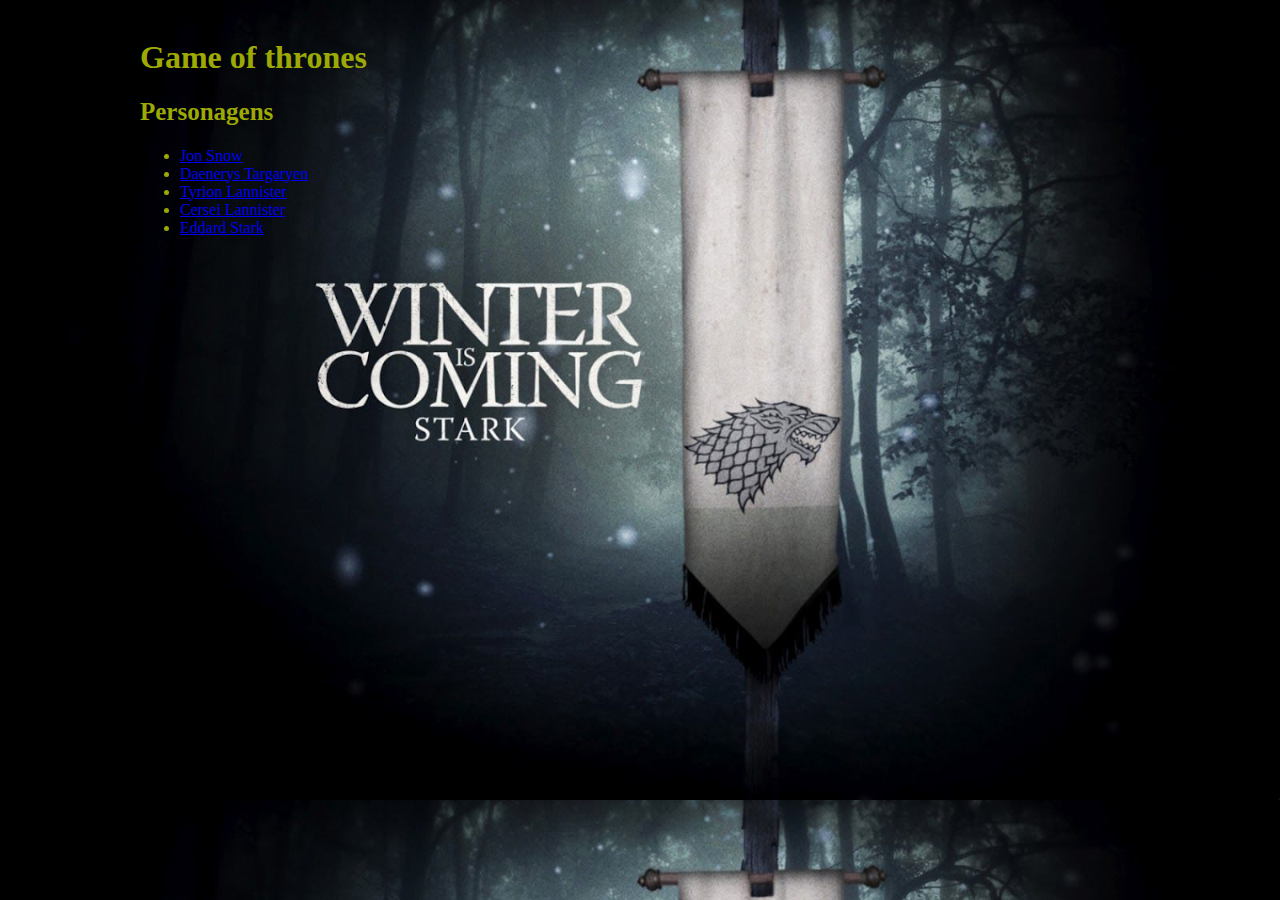
<file: index.html>
<!doctype html>
<html lang="pt-br">
    
    <head>
        <meta charset="utf-8">
        <title>Game of thrones</title>
        <link rel="stylesheet" href="css/estilo.css">
        
        
    </head>
    
    <body>
        <div id="container">
        
        
        <h1>Game of thrones</h1>
        <h2>Personagens</h2>
        <ul>
            <li><a href="paginas/Jon_Snow.html">Jon Snow</a></li>
            <li><a href="paginas/Daenerys.html">Daenerys Targaryen</a></li>
            <li><a href="paginas/Tyrion.html">Tyrion Lannister</a></li>
            <li><a href="paginas/Cersei.html">Cersei Lannister</a></li>
            <li><a href="paginas/eddard.html">Eddard Stark</a></li>
        
        
        
        
        
        </ul>
        
        
        </div>
    
    
    </body>
    
</html>
</file>
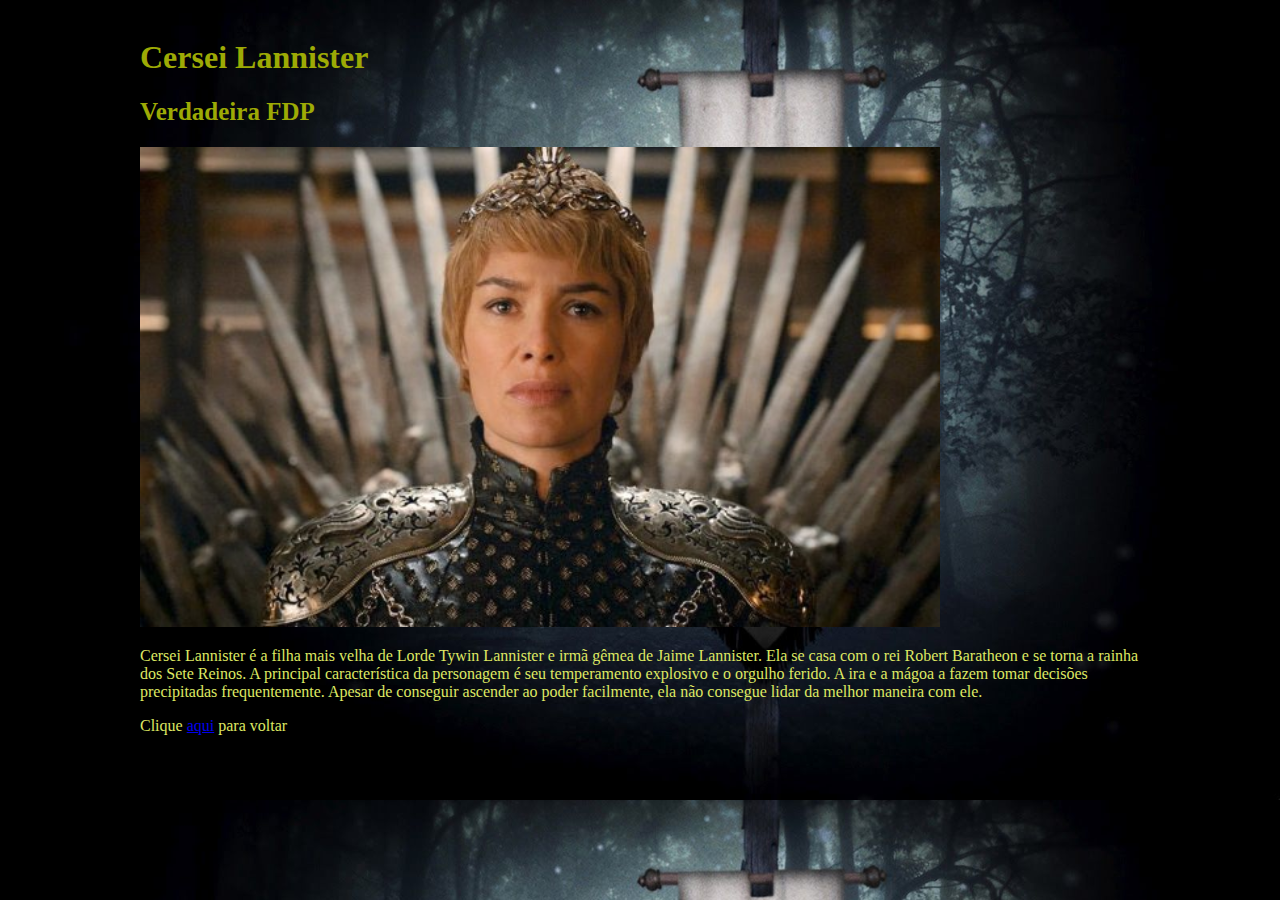
<file: paginas/Cersei.html>
<!doctype html>
<html lang="pt-br">
    
    <head>
        <meta charset="utf-8">
        <title>Cersei Lannister</title>
        <link rel="stylesheet" href="../css/estilo.css">
        
        
    </head>
    
    <body>
        <div id="container">
        
        
        <h1>Cersei Lannister</h1>
        <h2>Verdadeira FDP</h2>
        <img src="../imagens/Cersei-Lannister.jpg" width="800";>
        
        
        <p>
            Cersei Lannister é a filha mais velha de Lorde Tywin Lannister e irmã gêmea de Jaime Lannister. Ela se casa com o rei Robert Baratheon e se torna a rainha dos Sete Reinos. A principal característica da personagem é seu temperamento explosivo e o orgulho ferido. A ira e a mágoa a fazem tomar decisões precipitadas frequentemente. Apesar de conseguir ascender ao poder facilmente, ela não consegue lidar da melhor maneira com ele.
        
        
            </p>
        <p>Clique <a href="../index.html">aqui</a> para voltar</p> 
        
        
        </div>
    
    
    </body>
    
</html>
</file>
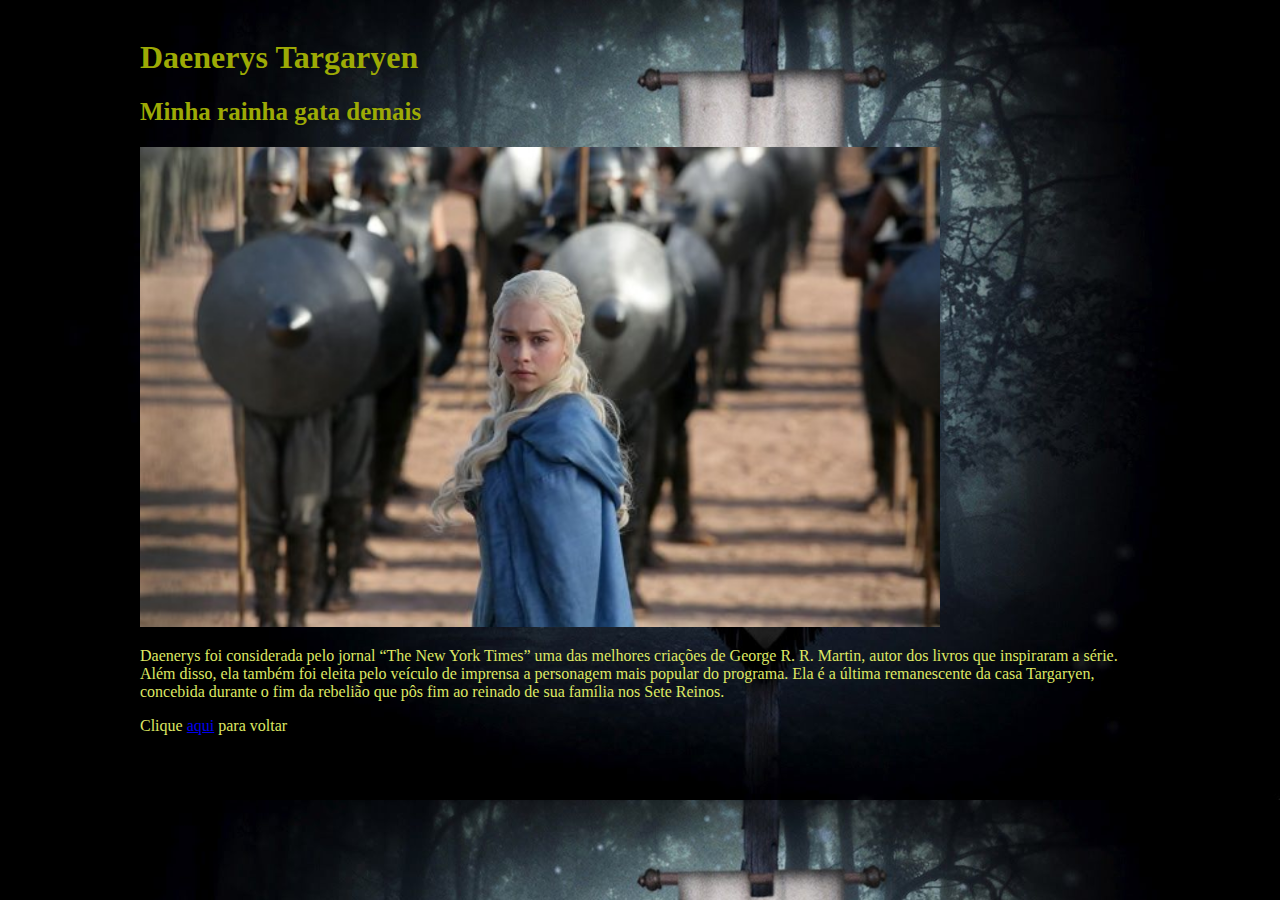
<file: paginas/Daenerys.html>
<!doctype html>
<html lang="pt-br">
    
    <head>
        <meta charset="utf-8">
        <title>Daenerys Targaryen</title>
        <link rel="stylesheet" href="../css/estilo.css">
        
        
    </head>
    
    <body>
        <div id="container">
        
        
        <h1>Daenerys Targaryen</h1>
        <h2>Minha rainha gata demais</h2>
        <img src="../imagens/Daenerys-Targarye.jpg" width="800";>
        
        
        <p>
            Daenerys foi considerada pelo jornal “The New York Times” uma das melhores criações de George R. R. Martin, autor dos livros que inspiraram a série. Além disso, ela também foi eleita pelo veículo de imprensa a personagem mais popular do programa. Ela é a última remanescente da casa Targaryen, concebida durante o fim da rebelião que pôs fim ao reinado de sua família nos Sete Reinos.
        
        
        
        
            </p>
        <p>Clique <a href="../index.html">aqui</a> para voltar</p> 
        
        
        </div>
    
    
    </body>
    
</html>
</file>
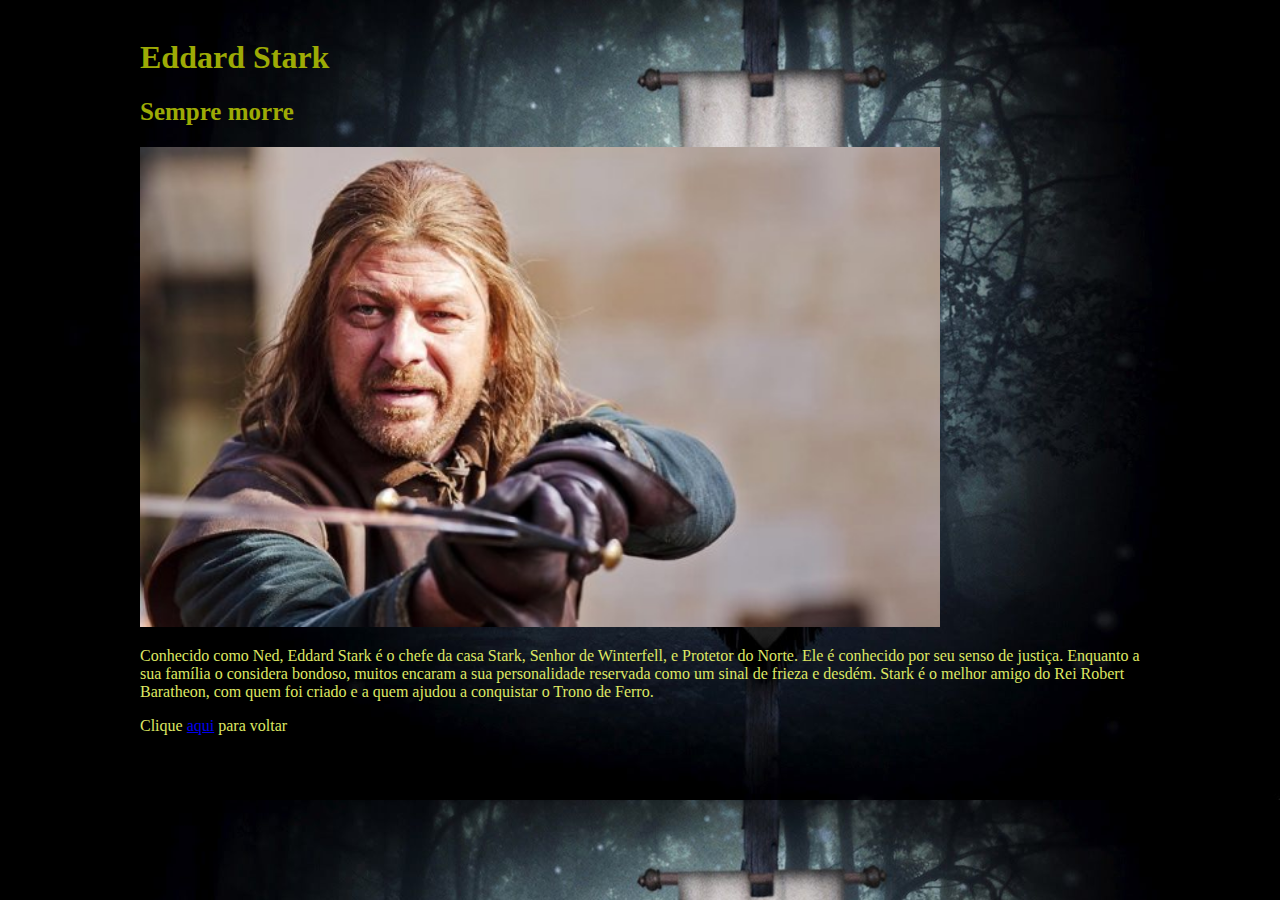
<file: paginas/eddard.html>
<!doctype html>
<html lang="pt-br">
    
    <head>
        <meta charset="utf-8">
        <title>Eddard Stark</title>
        <link rel="stylesheet" href="../css/estilo.css">
        
        
    </head>
    
    <body>
        <div id="container">
        
        
        <h1>Eddard Stark</h1>
        <h2>Sempre morre</h2>
        <img src="../imagens/Eddard-Stark.jpg" width="800";>
        
        
        <p>
            Conhecido como Ned, Eddard Stark é o chefe da casa Stark, Senhor de Winterfell, e Protetor do Norte. Ele é conhecido por seu senso de justiça. Enquanto a sua família o considera bondoso, muitos encaram a sua personalidade reservada como um sinal de frieza e desdém. Stark é o melhor amigo do Rei Robert Baratheon, com quem foi criado e a quem ajudou a conquistar o Trono de Ferro.


        
            </p>
            
            <p>Clique <a href="../index.html">aqui</a> para voltar</p> 
            
                    
        
        
        </div>
    
    
    </body>
    
</html>
</file>
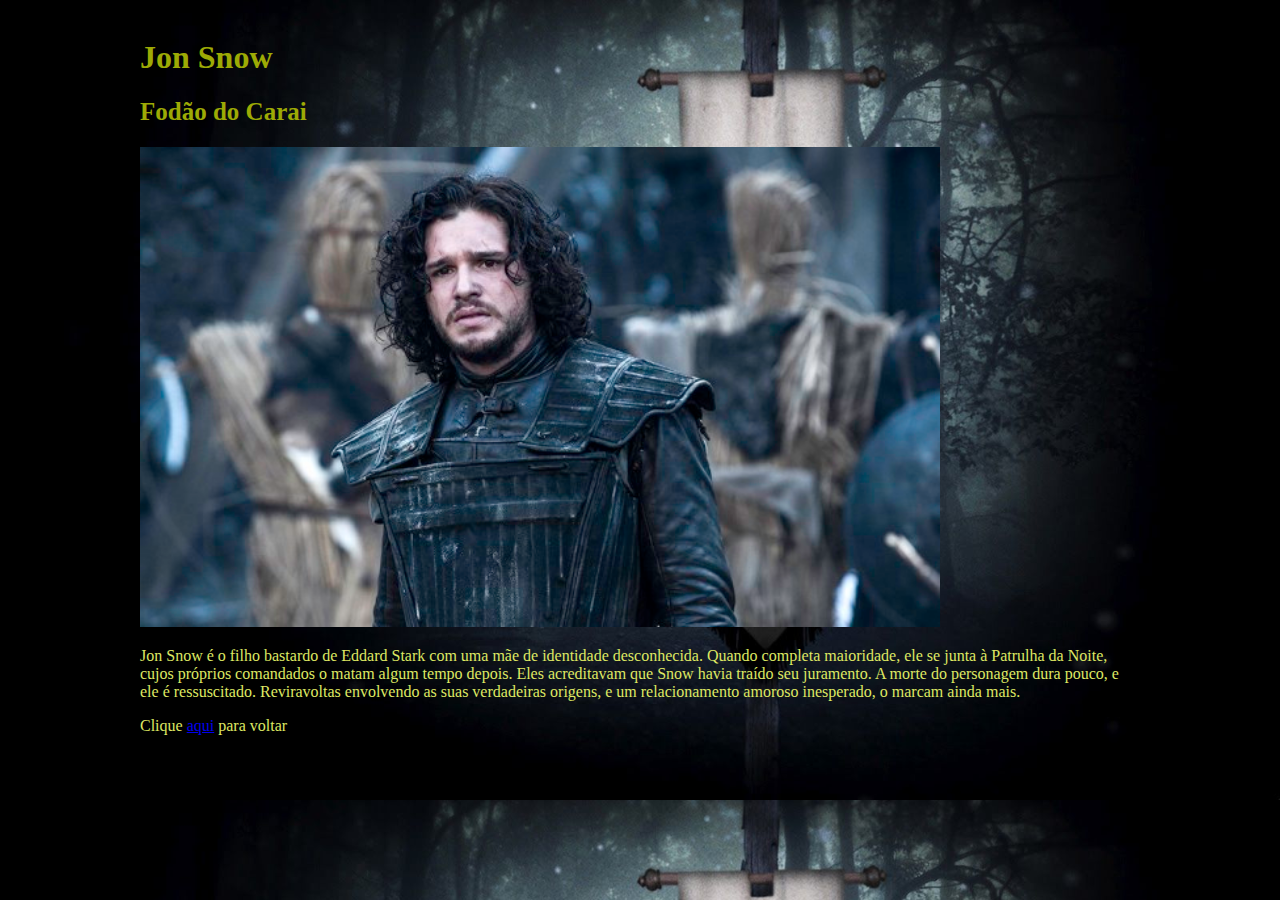
<file: paginas/Jon_Snow.html>
<!doctype html>
<html lang="pt-br">
    
    <head>
        <meta charset="utf-8">
        <title>Jon Snow</title>
        <link rel="stylesheet" href="../css/estilo.css">
        
        
    </head>
    
    <body>
        <div id="container">
        
        
        <h1>Jon Snow</h1>
        <h2>Fodão do Carai</h2>
        <img src="../imagens/Jon-Snow.jpeg" width="800";>
        
        
        <p>
            Jon Snow é o filho bastardo de Eddard Stark com uma mãe de identidade desconhecida. Quando completa maioridade, ele se junta à Patrulha da Noite, cujos próprios comandados o matam algum tempo depois. Eles acreditavam que Snow havia traído seu juramento. A morte do personagem dura pouco, e ele é ressuscitado. Reviravoltas envolvendo as suas verdadeiras origens, e um relacionamento amoroso inesperado, o marcam ainda mais.
        
        
        
        
            </p>
            
            <p>Clique <a href="../index.html">aqui</a> para voltar</p> 
        
        
        
        </div>
    
    
    </body>
    
</html>
</file>
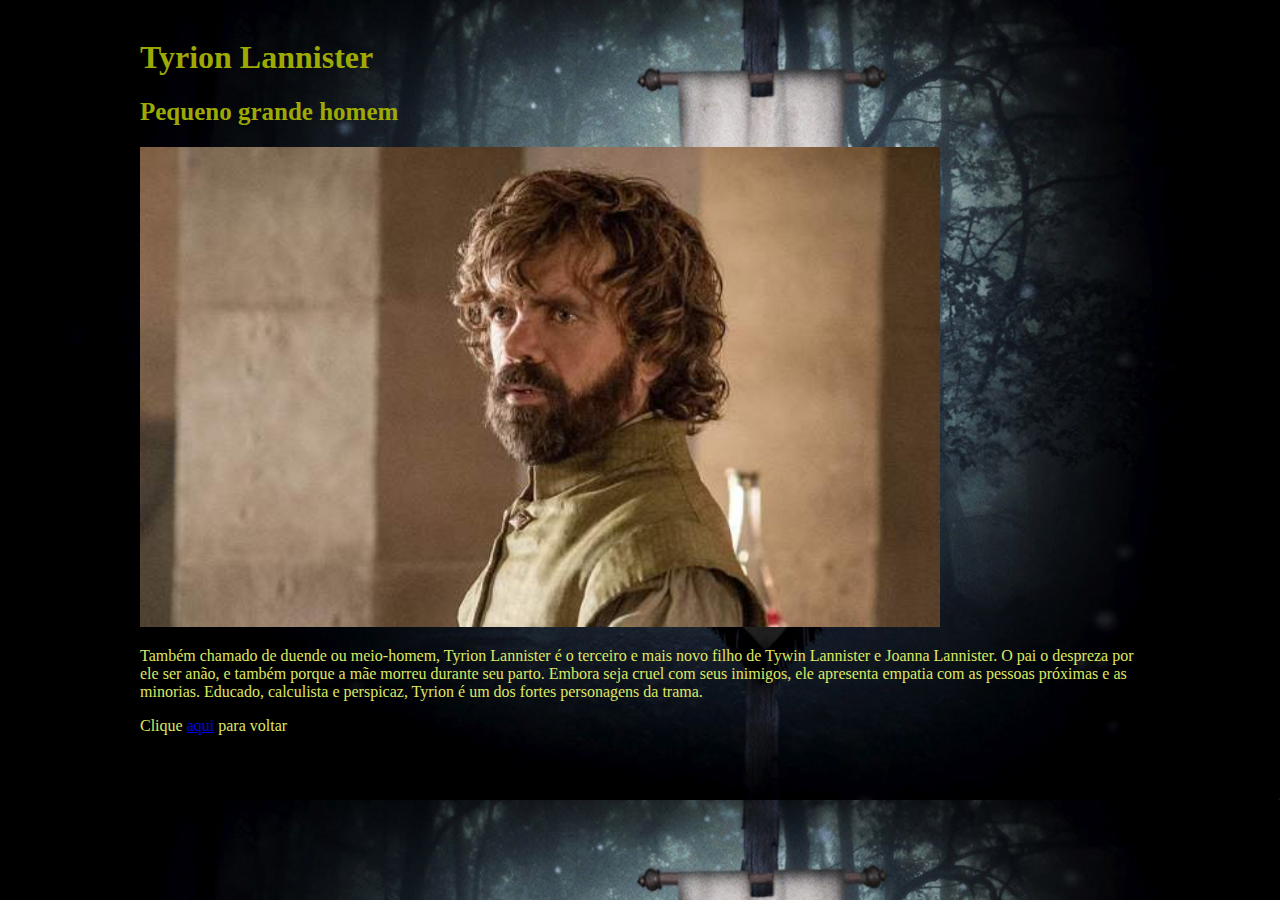
<file: paginas/Tyrion.html>
<!doctype html>
<html lang="pt-br">
    
    <head>
        <meta charset="utf-8">
        <title>Tyrion Lannister</title>
        <link rel="stylesheet" href="../css/estilo.css">
        
        
    </head>
    
    <body>
        <div id="container">
        
        
        <h1>Tyrion Lannister</h1>
        <h2>Pequeno grande homem</h2>
        <img src="../imagens/Tyrion-Lannister.jpg" width="800";>
        
        
        <p>
            Também chamado de duende ou meio-homem, Tyrion Lannister é o terceiro e mais novo filho de Tywin Lannister e Joanna Lannister. O pai o despreza por ele ser anão, e também porque a mãe morreu durante seu parto. Embora seja cruel com seus inimigos, ele apresenta empatia com as pessoas próximas e as minorias. Educado, calculista e perspicaz, Tyrion é um dos fortes personagens da trama.
        
        
        
            </p>
            
<p>Clique <a href="../index.html">aqui</a> para voltar</p> 
        
        
        </div>
    
    
    </body>
    
</html>
</file>
<file: css/estilo.css>
body {
    background: url(../imagens/Game%20of%20Thrones%20Wallpaper.jpg);
    background-size: 100%;

    
}



.subtitulo{
    border-bottom: 10px solid #333;
    font-family: "Arial";
}

h2{
    font-size: 25px;
    color: #9daa05;
}

h1{
    color: #9daa05;
}

ul{
    color: #9daa05;
}
#container{
    width: 1000px;
    margin-left: auto;
    margin-right: auto;
    padding: 10px 20px 30px 20px
    
    }

p{
    color: #dee863;
}
</file>
